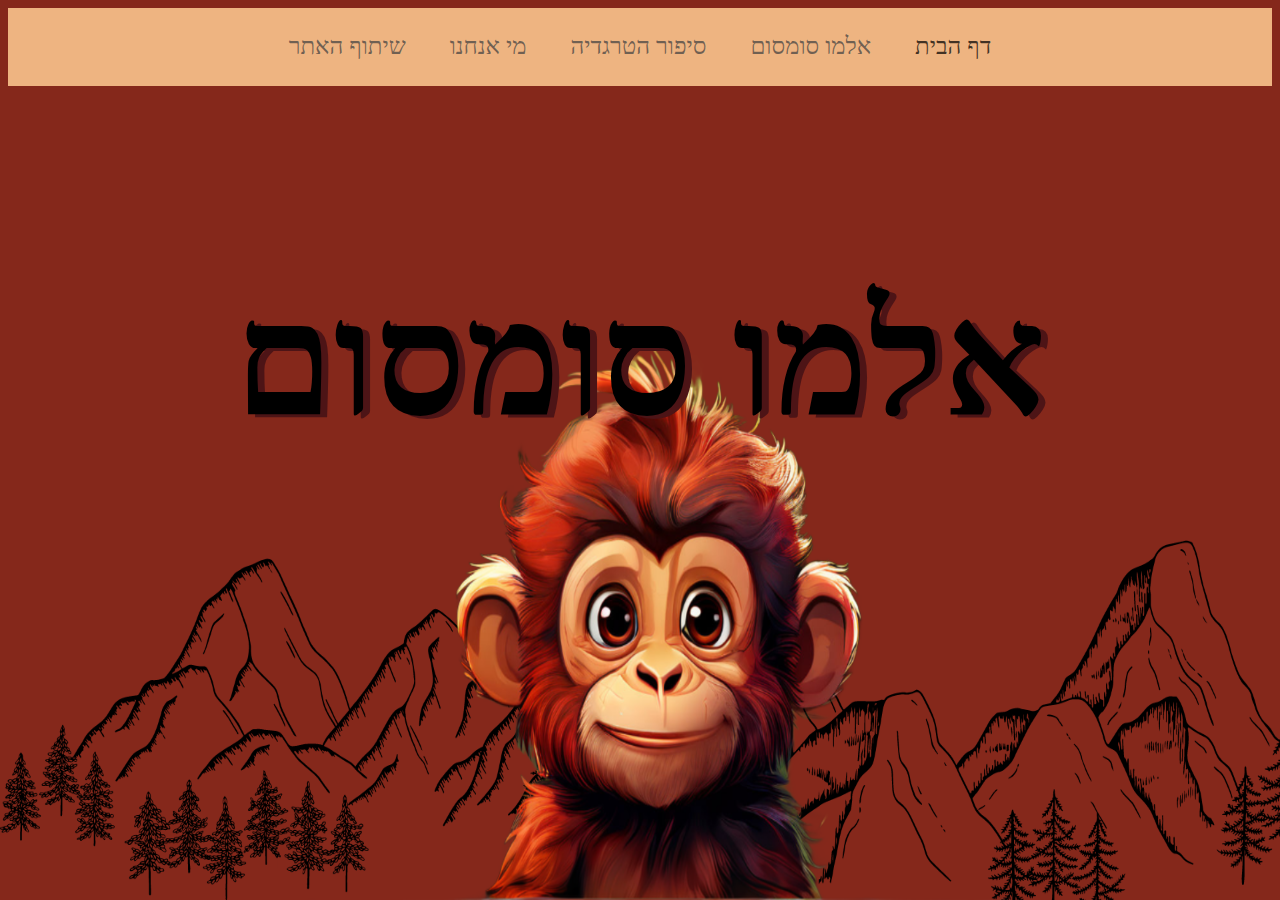
<file: elmo copy/index.html>
<!DOCTYPE html>
<html lang="en">
<head>
    <meta name="viewport" content="width=device-width, initial-scale=1.0">
    <meta charset="UTF-8">
    <link rel="stylesheet" href="css/style.css">
    <link rel="shortcut icon" href="Img/logo.png" type="image/x-icon">
    <title>אלמו סומסום</title>
    <style>
       @media  (max-width: 600px ) 
{
    
    body{
        background-image: url("Img/ekmoforphone1.png");
    }
}
    </style>
</head>
<body background="Img/computerBack.png">
<div class="t">
    <p class="crgelCalim"> 
        <a href="index.html" class="home">דף הבית</a>  
        <a href="elmo.html" class="elmo">אלמו סומסום</a>
        <a href="tragedy.html" class="sad_story">סיפור הטרגדיה</a> </a>
        <a href="about-us.html" class="about_us">מי אנחנו</a>
        <a href="copylink.html" class="copylink">שיתוף האתר</a>
    </p>

</div>
<h1 class="titele">אלמו סומסום</h1>
</body>
</html>
</file>
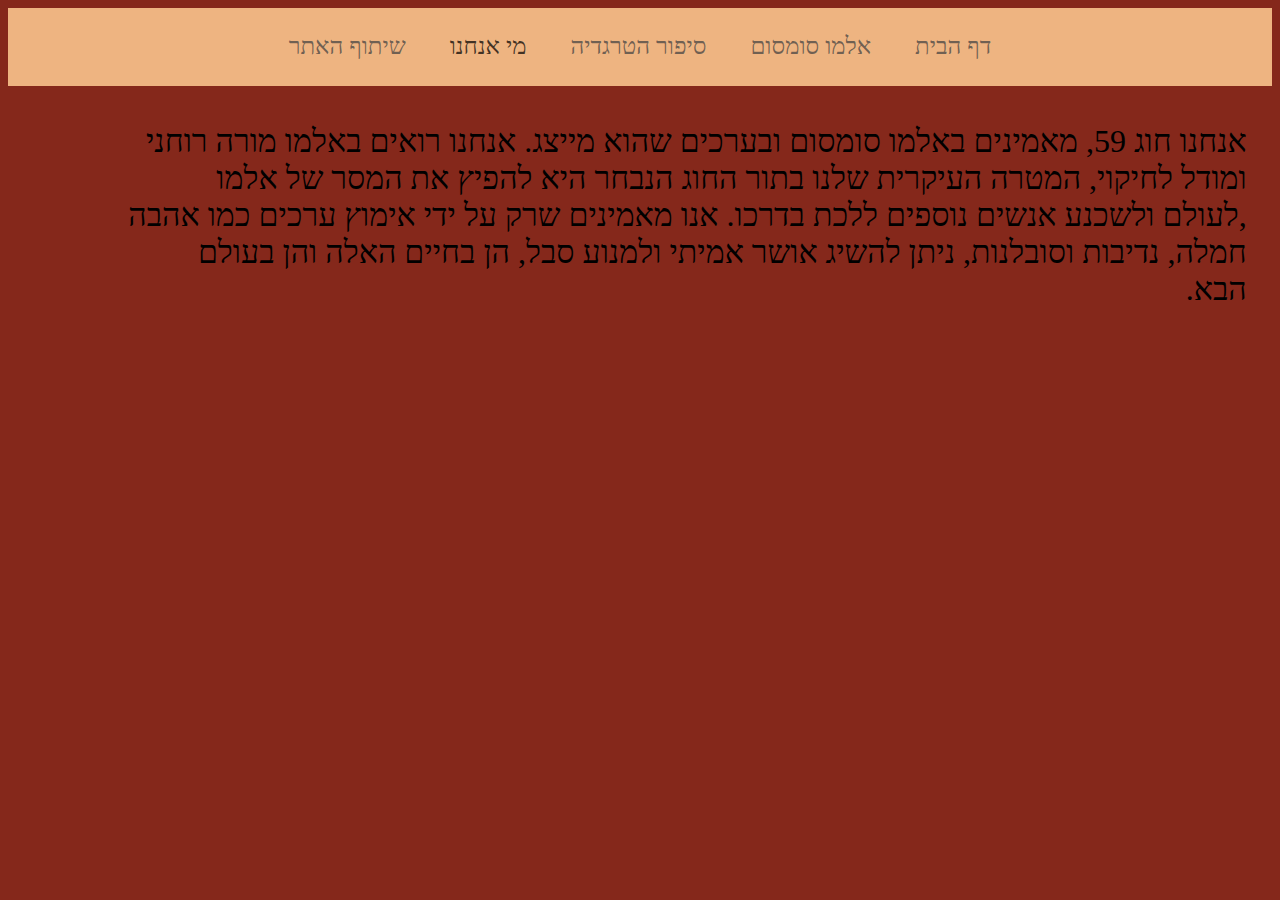
<file: elmo copy/about-us.html>
<!DOCTYPE html>
<html lang="en">
<head>
    <meta charset="UTF-8">
    <meta name="viewport" content="width=device-width, initial-scale=1.0">
    <link rel="stylesheet" href="css/about-us.css">
    <link rel="shortcut icon" href="Img/logo.png" type="image/x-icon">
    <title>אלמו סומסום</title>
</head>
<body>
<div class="t">
    <p class="crgelCalim"> 
        <a href="index.html" class="home">דף הבית</a>              
        <a href="elmo.html" class="elmo">אלמו סומסום</a>
        <a href="tragedy.html" class="sad_story">סיפור הטרגדיה</a> </a>
        <a href="about-us.html" class="about_us">מי אנחנו</a>
        <a href="copylink.html" class="copylink">שיתוף האתר</a>
    </p>
</div>

<p class="tragedy"> 
    אנחנו חוג 59, מאמינים באלמו סומסום ובערכים שהוא מייצג. אנחנו רואים באלמו מורה רוחני <br>
    ומודל לחיקוי, המטרה העיקרית שלנו בתור החוג הנבחר היא להפיץ את המסר של אלמו 
    <br>
    לעולם ולשכנע אנשים נוספים ללכת בדרכו. אנו מאמינים שרק על ידי אימוץ ערכים כמו אהבה, 
    <br>
    חמלה, נדיבות וסובלנות, ניתן להשיג אושר אמיתי ולמנוע סבל, הן בחיים האלה והן בעולם
    <br>
     .הבא
    
</p>
    

</body>
</html>
</file>
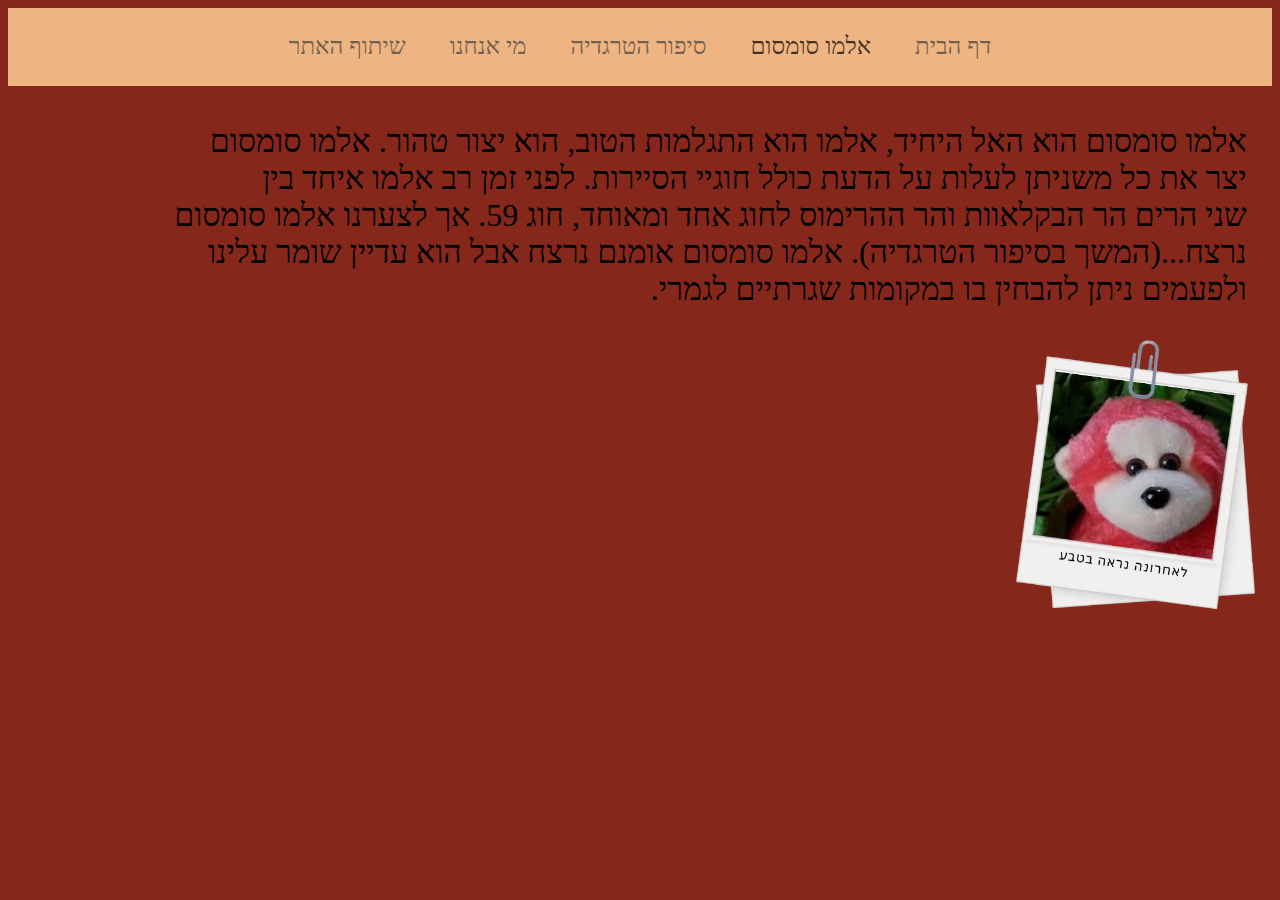
<file: elmo copy/elmo.html>
<!DOCTYPE html>
<html lang="en">
<head>
    <meta charset="UTF-8">
    <meta name="viewport" content="width=device-width, initial-scale=1.0">
    <link rel="stylesheet" href="css/elmo.css">
    <link rel="shortcut icon" href="Img/logo.png" type="image/x-icon">
    <title>אלמו סומסום</title>
</head>
<body>
<div class="t">
    <p class="crgelCalim"> 
        <a href="index.html" class="home">דף הבית</a>              
        <a href="elmo.html" class="elmo">אלמו סומסום</a>
        <a href="tragedy.html" class="sad_story">סיפור הטרגדיה</a> </a>
        <a href="about-us.html" class="about_us">מי אנחנו</a>
        <a href="copylink.html" class="copylink">שיתוף האתר</a>
    </p>
</div>

<p class="about_elmo"> 

    אלמו סומסום הוא האל היחיד, אלמו הוא התגלמות הטוב, הוא יצור טהור. אלמו סומסום<br>  יצר את כל משניתן לעלות על הדעת כולל חוגיי הסיירות. לפני זמן רב אלמו איחד בין<br> שני הרים הר הבקלאוות והר ההרימוס לחוג אחד ומאוחד, חוג 59. אך לצערנו אלמו סומסום <br> נרצח...(המשך בסיפור הטרגדיה). אלמו סומסום אומנם נרצח אבל הוא עדיין שומר עלינו <br> .ולפעמים ניתן להבחין בו במקומות שגרתיים לגמרי
    
</p>

<img src="Img/elmo last seen.png" width="300" height="300" class="imageOFelmo">

</body>
</html>
</file>
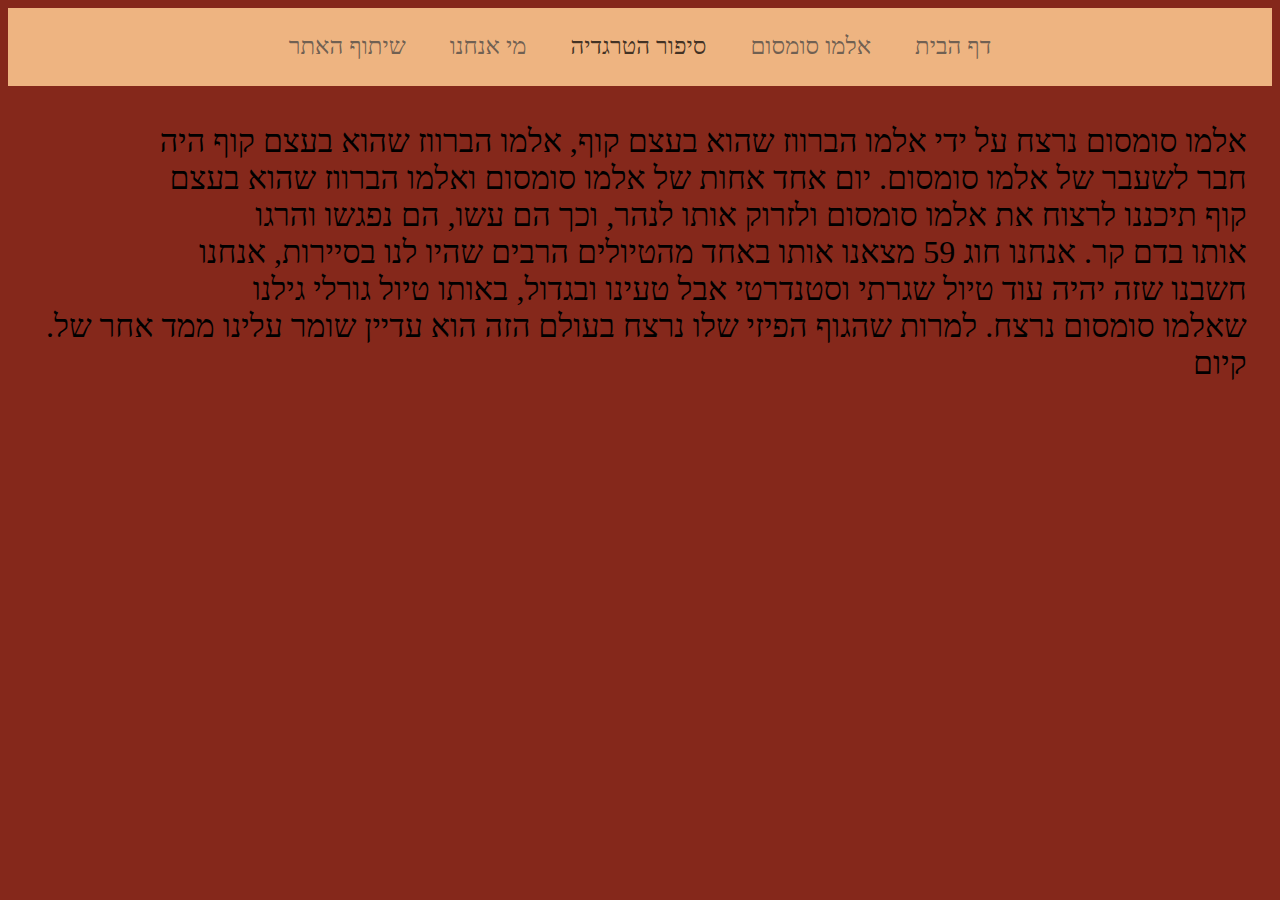
<file: elmo copy/tragedy.html>
<!DOCTYPE html>
<html lang="en">
<head>
    <meta charset="UTF-8">
    <meta name="viewport" content="width=device-width, initial-scale=1.0">
    <link rel="stylesheet" href="css/tragedy.css">
    <link rel="shortcut icon" href="Img/logo.png" type="image/x-icon">
    <title>אלמו סומסום</title>
</head>
<body>
<div class="t">
    <p class="crgelCalim"> 
        <a href="index.html" class="home">דף הבית</a>              
        <a href="elmo.html" class="elmo">אלמו סומסום</a>
        <a href="tragedy.html" class="sad_story">סיפור הטרגדיה</a> </a>
        <a href="about-us.html" class="about_us">מי אנחנו</a>
        <a href="copylink.html" class="copylink">שיתוף האתר</a>
    </p>
</div>

<p class="tragedy"> 

    אלמו סומסום נרצח על ידי אלמו הברווז שהוא בעצם קוף, אלמו הברווז שהוא בעצם קוף היה  <br> חבר לשעבר של אלמו סומסום. יום אחד אחות של אלמו סומסום ואלמו הברווז שהוא בעצם<br>  קוף תיכננו לרצוח את אלמו סומסום ולזרוק אותו לנהר, וכך הם עשו, הם נפגשו והרגו <br> אותו בדם קר. אנחנו חוג 59 מצאנו אותו באחד מהטיולים הרבים שהיו לנו בסיירות, אנחנו <br>  חשבנו שזה יהיה עוד טיול שגרתי וסטנדרטי אבל טעינו ובגדול, באותו טיול גורלי גילנו <br>  .שאלמו סומסום נרצח. למרות שהגוף הפיזי שלו נרצח בעולם הזה הוא עדיין שומר עלינו ממד אחר של קיום
    
    


</body>
</html>
</file>
<file: elmo copy/css/style.css>
body{
    background-size: 100% 100%;
    background-repeat: no-repeat;
    background-attachment: fixed;
}
.t{
    margin: 0%;
    height: 10%;
    width: 100%;
    background-color:#eeb481;
    padding: 0;
    padding-bottom: 0.1%; 
    padding-top: 0.1%;    
}

.crgelCalim{
    font-size: x-large;
    text-align: center;
    
}
a{
    margin: 1%;
    color: rgba(64, 64, 64, 0.73);
    
}

.elmo{
    text-decoration: none;
    padding: 0.5%;
}
.sad_story{
    text-decoration: none;
    padding: 0.5%;
}
.about_us{
    text-decoration: none;
    padding: 0.5%;
}
.home{
    color: rgba(0, 0, 0, 0.73);
    text-decoration: none;
    padding: 0.5%;
}
.copylink{
    text-decoration: none;
    padding: 0.5%;
}



.copylink:hover{
    color: rgba(0, 0, 0, 0.73);
}
.elmo:hover{
    color: rgba(0, 0, 0, 0.73);
}
.sad_story:hover{
    color: rgba(0, 0, 0, 0.73);
}
.about_us:hover{
    color: rgba(0, 0, 0, 0.73);
}

.titele{
    padding-top: 6%;
    text-align: center;
    color: black;
    text-shadow: 7px 3px #4d1416;
    font-size: 1000%;
}

@media  (max-width: 600px ) 
{
    .titele{
        font-size: 500%;
        text-shadow: 4px 1px #4d1416;
    }


}
</file>
<file: elmo copy/css/about-us.css>
body{
    background-color:#85281b
}
   

.t{
    margin: 0%;
    height: 10%;
    width: 100%;
    background-color:#eeb481;
    padding: 0;
    padding-bottom: 0.1%; 
    padding-top: 0.1%;    
}

.crgelCalim{
    font-size: x-large;
    text-align: center;
    
}
a{
    margin: 1%;
    color: rgba(64, 64, 64, 0.73);
    
}

.elmo{
    text-decoration: none;
    padding: 0.5%;
}
.sad_story{
    text-decoration: none;
    padding: 0.5%;
}
.about_us{
    color: rgba(0, 0, 0, 0.73);
    text-decoration: none;
    padding: 0.5%;
}
.home{
    text-decoration: none;
    padding: 0.5%;
}

.copylink{
    text-decoration: none;
    padding: 0.5%;
}






.copylink:hover{
    color: rgba(0, 0, 0, 0.73);
}

.home:hover{
    color: rgba(0, 0, 0, 0.73);
}
.elmo:hover{
    color: rgba(0, 0, 0, 0.73);
}
.sad_story:hover{
    color: rgba(0, 0, 0, 0.73);
}

.tragedy{
    text-align: right;
    font-size: 200%;
    margin-right: 2%;
    margin-top: 3%;
}
</file>
<file: elmo copy/css/elmo.css>
body{
    background-color:#85281b
}
   

.t{
    margin: 0%;
    height: 10%;
    width: 100%;
    background-color:#eeb481;
    padding: 0;
    padding-bottom: 0.1%; 
    padding-top: 0.1%;    
}

.crgelCalim{
    font-size: x-large;
    text-align: center;
    
}
a{
    margin: 1%;
    color: rgba(64, 64, 64, 0.73);
    
}

.elmo{
    color: rgba(0, 0, 0, 0.73);
    text-decoration: none;
    padding: 0.5%;
}
.sad_story{
    text-decoration: none;
    padding: 0.5%;
}
.about_us{
    text-decoration: none;
    padding: 0.5%;
}
.home{
    text-decoration: none;
    padding: 0.5%;
}

.copylink{
    text-decoration: none;
    padding: 0.5%;
}



.copylink:hover{
    color: rgba(0, 0, 0, 0.73);
}
.home:hover{
    color: rgba(0, 0, 0, 0.73);
}
.sad_story:hover{
    color: rgba(0, 0, 0, 0.73);
}
.about_us:hover{
    color: rgba(0, 0, 0, 0.73);
}

.about_elmo{
    text-align: right;
    font-size: 200%;
    margin-right: 2%;
    margin-top: 3%;
}
.imageOFelmo{
    float: right;
}
</file>
<file: elmo copy/css/tragedy.css>
body{
    background-color:#85281b
}
   

.t{
    margin: 0%;
    height: 10%;
    width: 100%;
    background-color:#eeb481;
    padding: 0;
    padding-bottom: 0.1%; 
    padding-top: 0.1%;    
}

.crgelCalim{
    font-size: x-large;
    text-align: center;
    
}
a{
    margin: 1%;
    color: rgba(64, 64, 64, 0.73);
    
}

.elmo{
    text-decoration: none;
    padding: 0.5%;
}
.sad_story{
    color: rgba(0, 0, 0, 0.73);
    text-decoration: none;
    padding: 0.5%;
}
.about_us{
    text-decoration: none;
    padding: 0.5%;
}
.home{
    text-decoration: none;
    padding: 0.5%;
}
.copylink{
    text-decoration: none;
    padding: 0.5%;
}



.copylink:hover{
    color: rgba(0, 0, 0, 0.73);
}
.home:hover{
    color: rgba(0, 0, 0, 0.73);
}
.elmo:hover{
    color: rgba(0, 0, 0, 0.73);
}
.about_us:hover{
    color: rgba(0, 0, 0, 0.73);
}

.tragedy{
    text-align: right;
    font-size: 200%;
    margin-right: 2%;
    margin-top: 3%;
}
</file>
